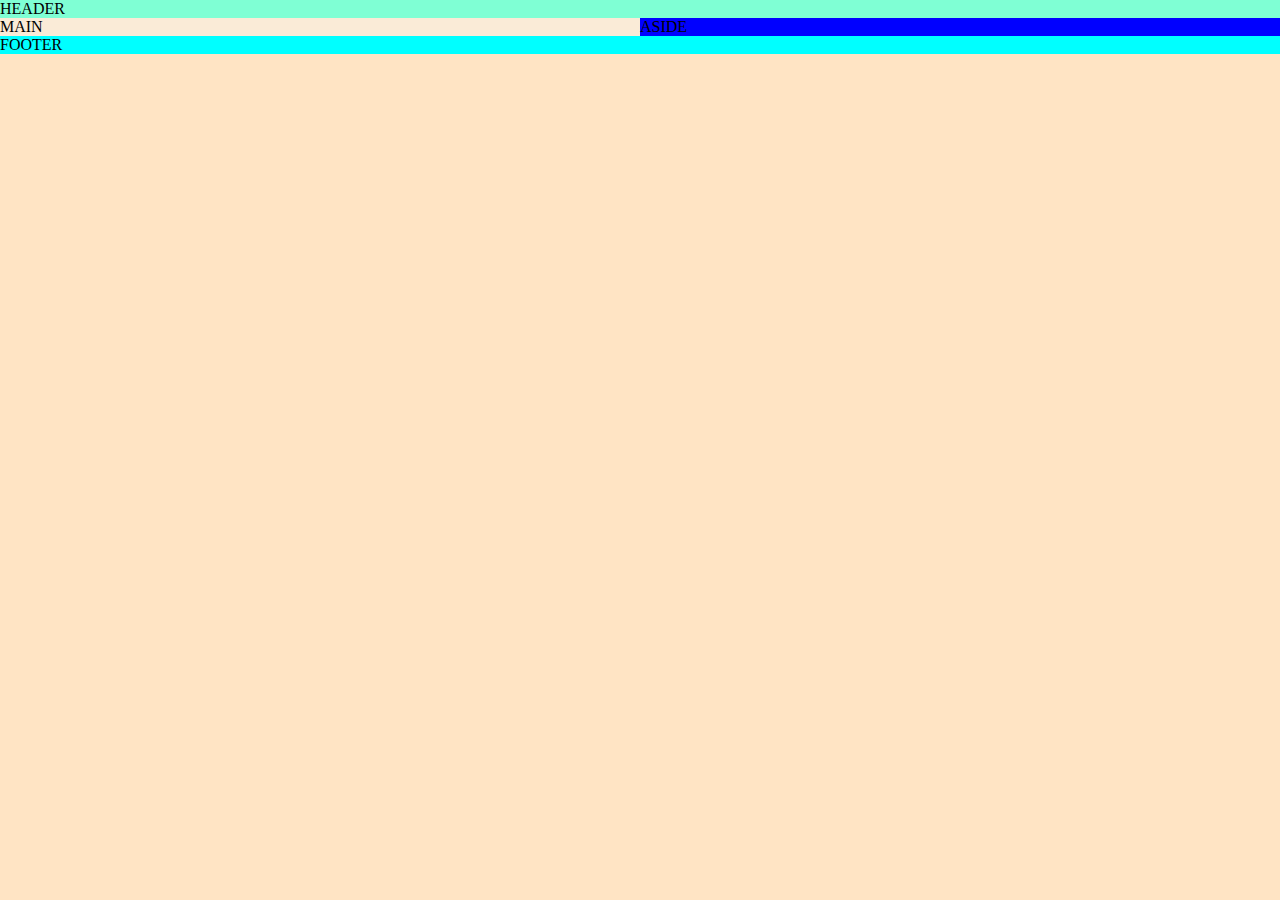
<file: index.html>
<!DOCTYPE html>
<html lang="en">
<head>
    <meta charset="UTF-8">
    <meta name="viewport" content="width=device-width, initial-scale=1.0">
    <link rel="stylesheet" href="./style.css">
    <title>Document</title>
</head>
<body>
    <header>HEADER</header>
    <main>MAIN</main>
    <aside>ASIDE</aside>
    <footer>FOOTER</footer>
    
</body>
</html>
</file>
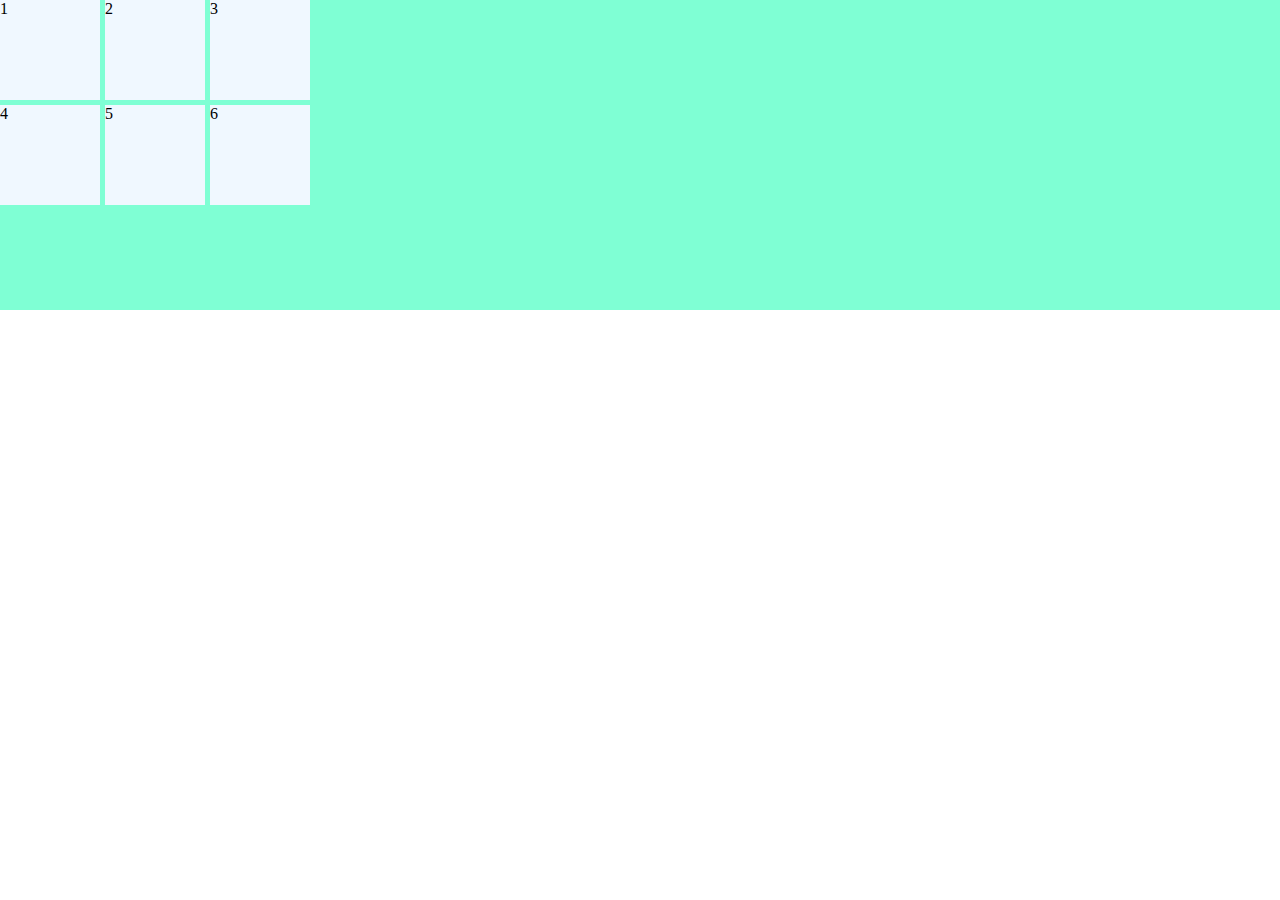
<file: grid.html>
<!DOCTYPE html>
<html lang="en">
<head>
    <meta charset="UTF-8">
    <meta name="viewport" content="width=device-width, initial-scale=1.0">
    <link rel="stylesheet" href="./grid_style.css">
    <title>Document</title>
</head>
<body>
    <div class="container">
        <div class="box">1</div>
        <div class="box">2</div>
        <div class="box">3</div>
        <div class="box">4</div>
        <div class="box">5</div>
        <div class="box">6</div>
    </div>
</body>
</html>
</file>
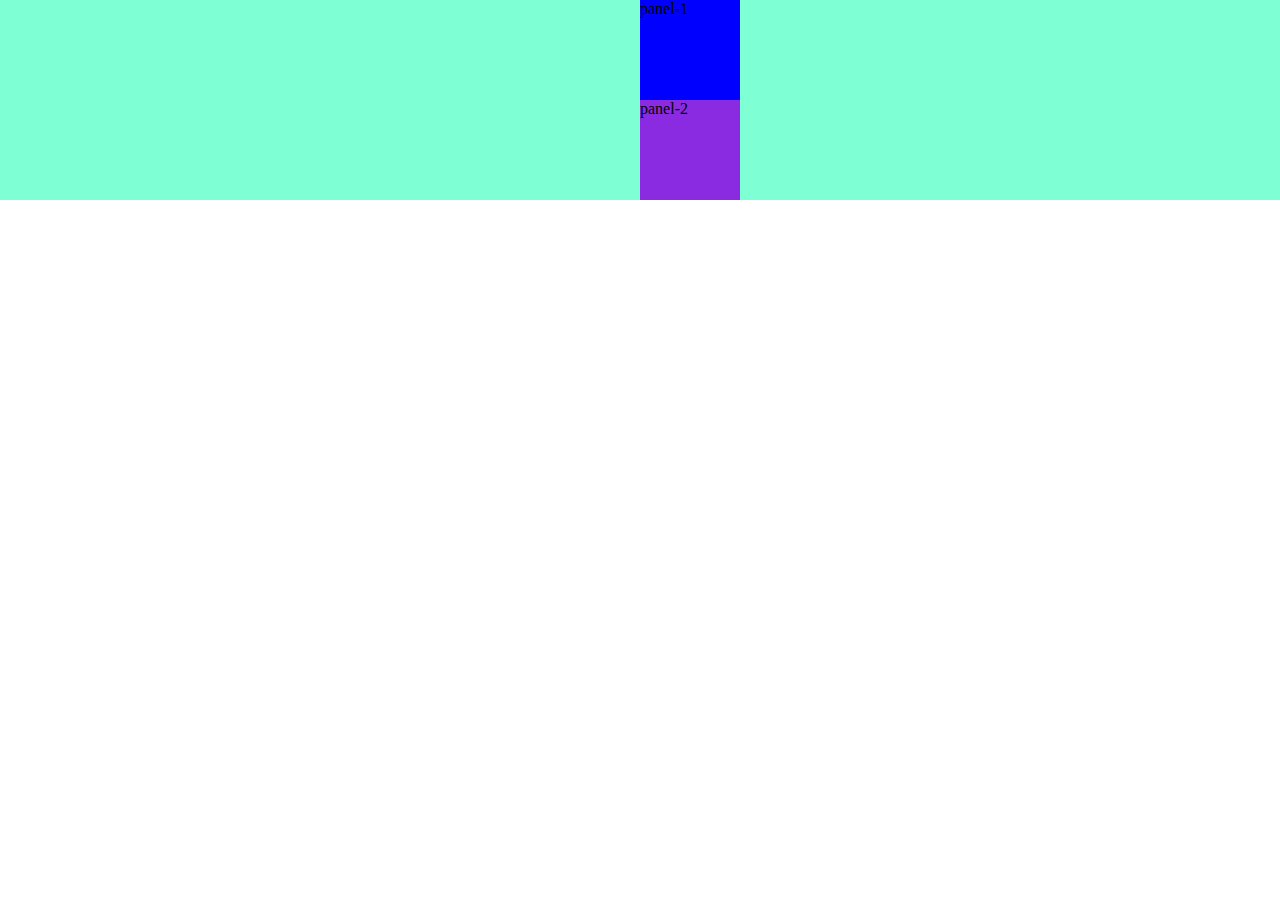
<file: grid_demo.html>
<!DOCTYPE html>
<html lang="en">
<head>
    <meta charset="UTF-8">
    <meta name="viewport" content="width=device-width, initial-scale=1.0">
    <link rel="stylesheet" href="grid_demo.css">
    <title>Document</title>
</head>
<body>
    <div class="container">
        <div id="panel-1" class="panel">panel-1</div>
        <div id="panel-2" class="panel">panel-2</div>

    </div>
    
</body>
</html>
</file>
<file: style.css>
* {
  margin: 0;
  padding: 0;
}

body {
  background-color: bisque;
  display: grid;
  grid-template: repeat(3, 1fr)/repeat(2, 1fr);
  grid-template-areas: "header header" "main aside" "footer footer";
}
body header {
  background-color: aquamarine;
  grid-area: header;
}
body main {
  background-color: antiquewhite;
  grid-area: main;
}
body aside {
  background-color: blue;
  grid-area: aside;
}
body footer {
  background-color: aqua;
  grid-area: footer;
}/*# sourceMappingURL=style.css.map */
</file>
<file: grid_style.css>
* {
  margin: 0;
  padding: 0;
}

.container {
  background-color: aquamarine;
  display: grid;
  grid-template: 100px 100px 100px/100px 100px 100px;
  gap: 5px;
}
.container .box {
  background-color: aliceblue;
}/*# sourceMappingURL=grid_style.css.map */
</file>
<file: grid_demo.css>
* {
  margin: 0;
  padding: 0;
}

.panel {
  width: 100px;
  height: 100px;
}

.container {
  background-color: aquamarine;
  display: grid;
  grid-template: repeat(2, 1fr)/repeat(2, 1fr);
  grid-template-areas: ". top" ". bottom";
}
.container #panel-1 {
  background-color: blue;
  grid-area: top;
}
.container #panel-2 {
  background-color: blueviolet;
  grid-area: bottom;
}/*# sourceMappingURL=grid_demo.css.map */
</file>
